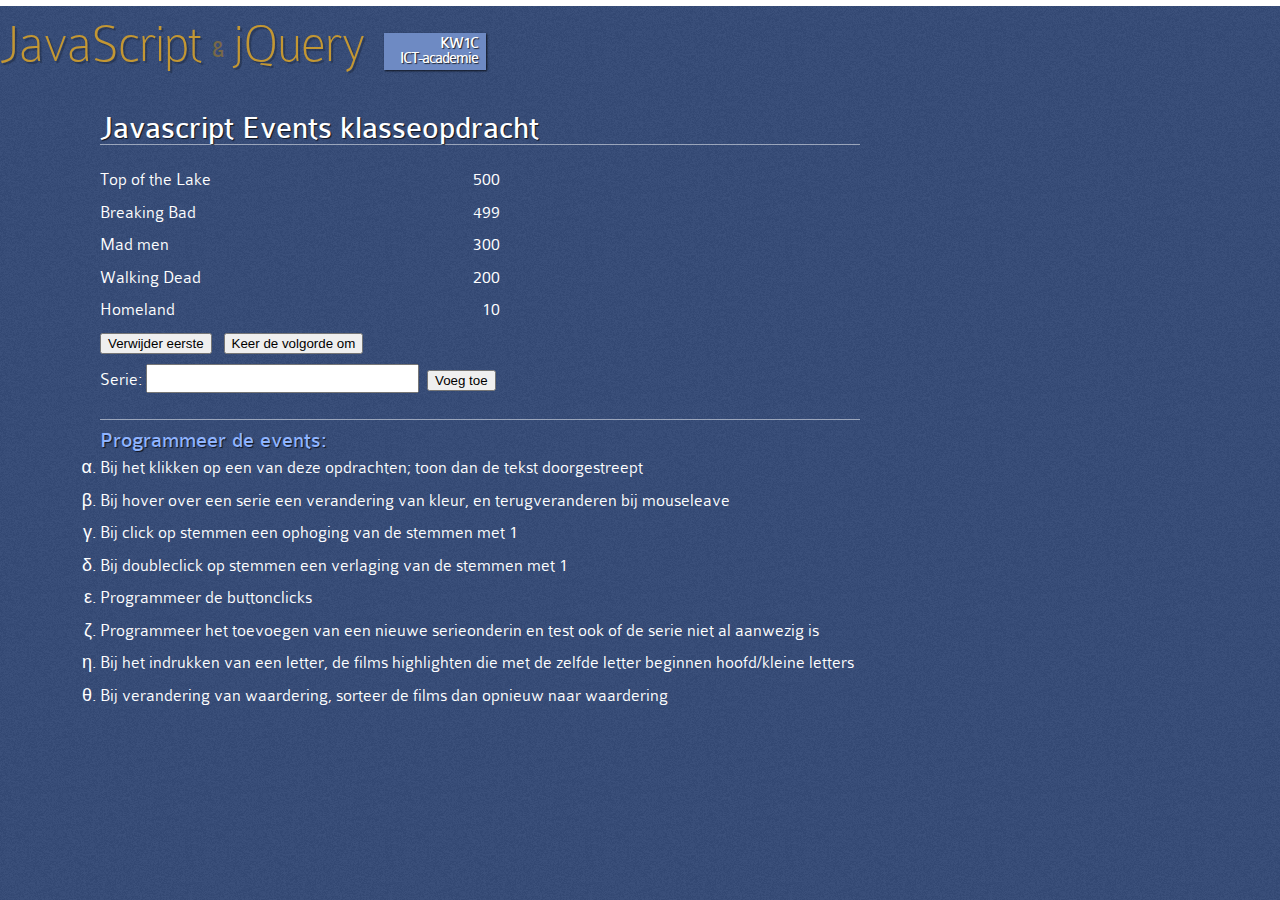
<file: eventopdracht/eventsopdracht.html>
<!DOCTYPE html>
<html>
<head>
<meta charset="UTF-8">
<title>Javascript &amp; jQuery opdrachten</title>
<link href="_css/site.css" rel="stylesheet">
<link href="style.css" rel="stylesheet">
<script src="_js/jquery-1.7.2.min.js"></script>
<script src="events.js"></script>
</head>
<body>
        <div class="wrapper">
            <div class="header">
                <p class="logo">JavaScript <i>&</i> jQuery <i class="mm">KW1C<br>ICT-academie</i></p>
            </div>
            <div class="content">
                <div class="main">
                  <h1>Javascript Events klasseopdracht</h1>
                    <div id="serie-wrapper"> 
                    <ul id="lijst"> 
                        <li>Top of the Lake<span class="waardering">500</span></li> 
                        <li>Breaking Bad<span class="waardering">499</span></li> 
                        <li>Mad men<span class="waardering">300</span></li> 
                        <li>Walking Dead<span class="waardering">200</span></li>
                        <li>Homeland<span class="waardering">10</span></li>
                    </ul> 
                    </div> 
                    <p>
                    <button type="button" id="btn1">Verwijder eerste</button>&nbsp; 
                    &nbsp;<button type="button" id="btn2">Keer de volgorde om</button>
              
                    <p>
                        <label>Serie: </label><input type="text" id="inputding" name="serie" value="" >
                    &nbsp;<button type="button" id="btn3">Voeg toe</button>&nbsp; 
                    </p>
                 </div>
                <p><h2>Programmeer de events:</h2>
                    <ol id="opdrachten">
                        <li>Bij het klikken op een van deze opdrachten; toon dan de tekst doorgestreept</li>
                        <li>Bij hover over een serie een verandering van kleur, en terugveranderen bij mouseleave</li>
                        <li>Bij click op stemmen een ophoging van de stemmen met 1</li>
                        <li>Bij doubleclick op stemmen een verlaging van de stemmen met 1</li>
                        <li>Programmeer de buttonclicks</li>
                        <li>Programmeer het toevoegen van een nieuwe serieonderin en test ook of de serie niet al aanwezig is</li>
                        <li>Bij het indrukken van een letter, de films highlighten die met de zelfde letter beginnen hoofd/kleine letters</li>
                        <li>Bij verandering van waardering, sorteer de films dan opnieuw naar waardering</li>
                    </ol>
                </p>
            </div>
        </div>
</body>
</html>
</file>
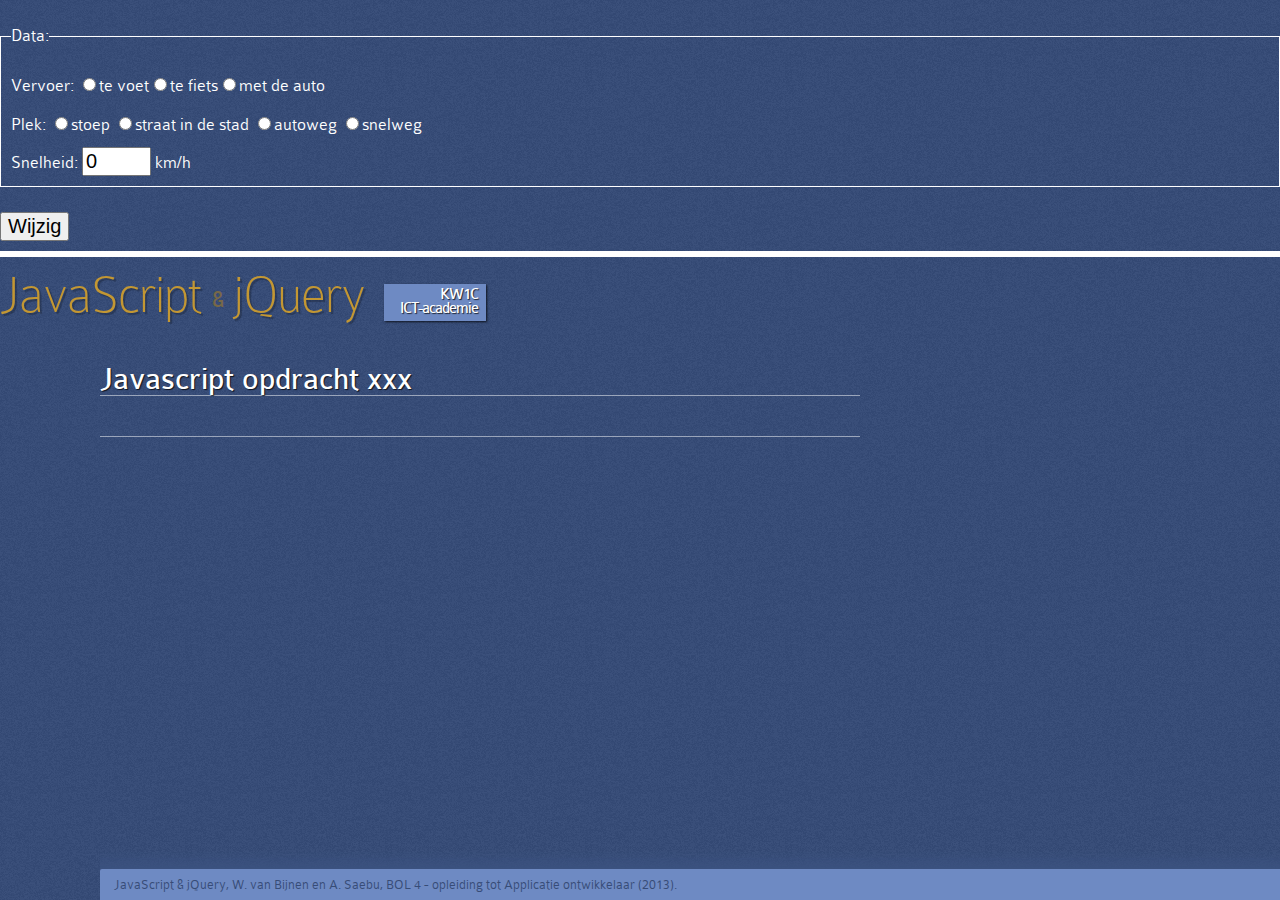
<file: hoofdstuk4/opdracht 412/opdracht412.html>
<!DOCTYPE html>
<html>
<head>
<meta charset="UTF-8">
<title>Javascript &amp; jQuery opdrachten</title>
<link href="_css/site.css" rel="stylesheet">
<script src="_js/jquery-1.7.2.min.js"></script>
<script type="text/javascript">

    var snelheid = 0, vervoer = '', weg = '', totalesnelheid = '0';

 

    function getWaardes() {
        snelheid = $('#snelheid').val();
        weg = $('input[name=weg]:checked').val();
        vervoer = $('input[name=vervoer]:checked').val();
    }

    function wijzigSnelheid() {

        getWaardes();

        //alert('plek: ' + weg);
        //alert('vervoer: ' + vervoer);
        //alert('snelheid: ' + snelheid);
        var msg = '';
        if (vervoer == 'voet') {
            if (weg != 'stoep') {
                msg += 'Ur not allwed hir';
            }
            if (snelheid > 5) {
                msg += ' Ur goin to sanic 5 me';
            }
            else {
                msg += 'het klopt nu';
            }
        }

        if (vervoer == 'fiets') {
            if (weg != 'straat') {
                msg += 'U cnt walk hir u fagit.';
            }
            if (snelheid > 25) {
                msg += ' Stahp tryin to be sanic.';
            }
            else {
                msg += 'het klopt nu';
            }
        }

        if (vervoer == 'auto') {
            if (weg != 'autoweg') {
                msg += 'Its not all ogre....';
            }
            if (snelheid > 100) {
                msg += ' Its still not all ogre....';
            }
            else {
                msg += 'het klopt nu';
            }
        }

        if (vervoer == 'auto') {
            if (weg != 'snelweg') {
                msg += 'Fawk awf';
            }
            if (snelheid > 120) {
                msg += ' Ill rek ur nan';
            }
            else {
                msg += 'het klopt nu';
            }
        }

        meldStatus(msg);
       
    }
    //Met deze functie kun je een melding in de pagina schrijven.( in de div met id=’status’ )
    function meldStatus(tekst) {
        $('#status').html(tekst);
    }
</script>
</head>

            
<body>

     <form id="order">
        <fieldset>
            <legend>Data:</legend>
                <div>
                    <label>Vervoer: </label><input name="vervoer" type="radio" value="voet">te voet<input name="vervoer"
                     type="radio" value="fiets">te fiets<input name="vervoer" type="radio" value="auto">met de auto
                </div>
                    <div>
                        <label>Plek:</label>
                        <input name="weg" type="radio" value="stoep">stoep
                        <input name="weg" type="radio" value="straat">straat in de stad
                        <input name="weg" type="radio" value="autoweg">autoweg
                        <input name="weg" type="radio" value="snelweg">snelweg
                    </div>
                        <label>Snelheid:</label>
                        <input id="snelheid" name="snelheid" size="3" type="text" value="0" maxlength="3">&nbsp;km/h
        </fieldset>
                        <input type="button" name="Verander" value="Wijzig" onclick="wijzigSnelheid()">
     </form>
                         <p id ="status">
                      </p>
<div class="wrapper">
  <div class="header">
    <p class="logo">JavaScript <i>&</i> jQuery <i class="mm">KW1C<br>ICT-academie</i></p>
  </div>
  <div class="content">
    <div class="main">
      <h1>Javascript opdracht xxx</h1>
     
    </div>
  </div>
  <div class="footer">
    <p>JavaScript &amp; jQuery, W. van Bijnen en A. Saebu, BOL 4 - opleiding tot Applicatie ontwikkelaar (2013).</p>
  </div>
</div>
</body>
</html>
</file>
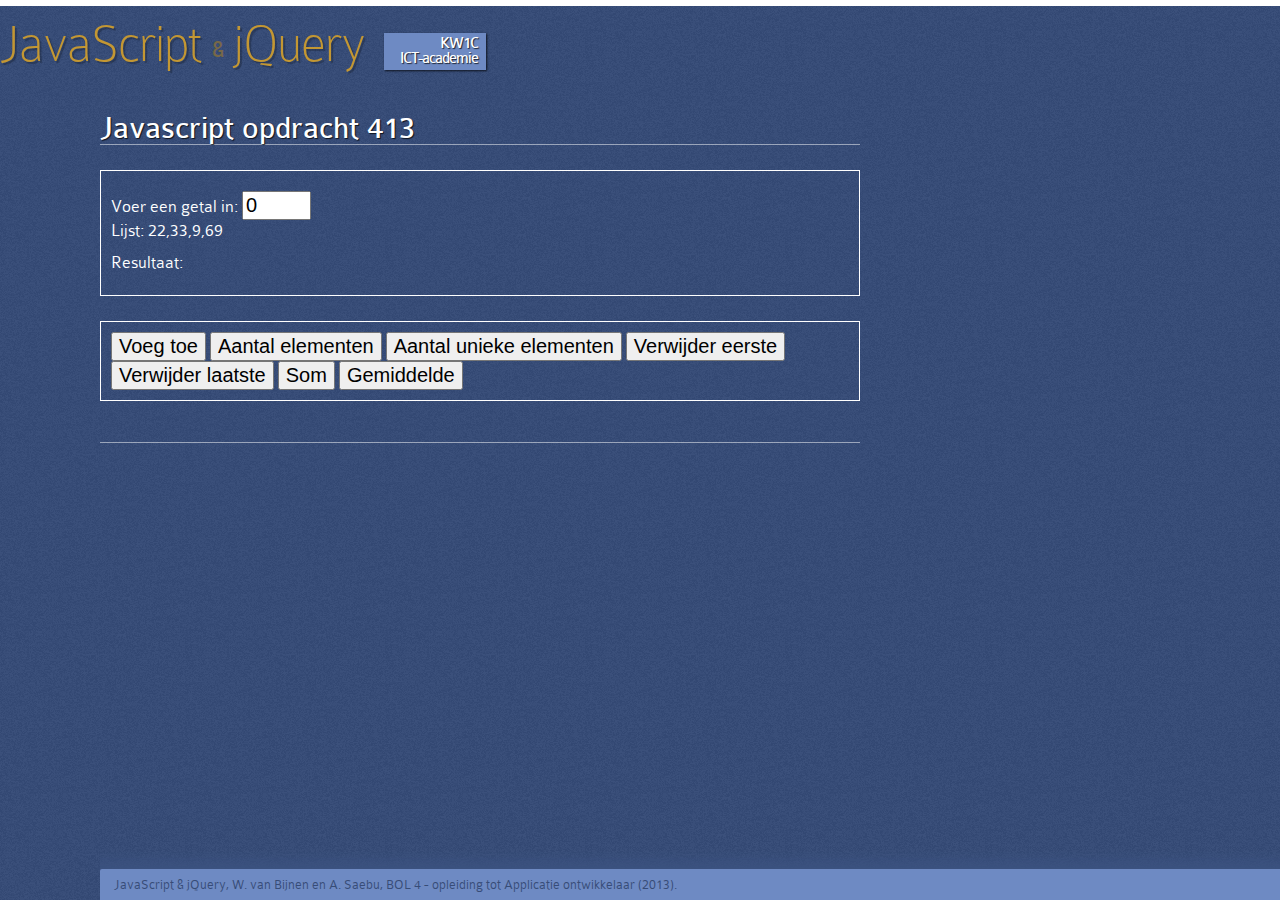
<file: hoofdstuk4/opdracht 412/opdracht413.html>
<!DOCTYPE html>
<html>
<head>
<meta charset="UTF-8">
<title>Javascript &amp; jQuery opdrachten</title>
<link href="_css/site.css" rel="stylesheet">

<script src="_js/jquery-1.7.2.min.js"></script>
<script src="opdracht413.js"></script>

</head>
<body>
<div class="wrapper">
  <div class="header">
    <p class="logo">JavaScript <i>&</i> jQuery <i class="mm">KW1C<br>ICT-academie</i></p>
  </div>
  <div class="content">
    <div class="main">
      <h1>Javascript opdracht 413</h1>
	  <form id="order">
		<fieldset>
			<legend></legend>
			<label>Voer een getal in:</label>
			<input id="getal" name="getal" size="3" type="text" value="0" maxlength="3">
			<p>Lijst:     <span id="lijst">lege lijst</span></p>
			<p>Resultaat: <span id="resultaat"></span></p>
		</fieldset>
		<fieldset>
		<input type="button" name="b1" value="Voeg toe" onclick="add()">
		<input type="button" name="b2" value="Aantal elementen" onclick="countLijst()">
		<input type="button" name="b3" value="Aantal unieke elementen" onclick="countDistinct()">
		<input type="button" name="b4" value="Verwijder eerste" onclick="deleteFirst()">
		<input type="button" name="b5" value="Verwijder laatste" onclick="deleteLast()">
		<input type="button" name="b6" value="Som" onclick="sum()">
		<input type="button" name="b7" value="Gemiddelde" onclick="average()">
		</fieldset>
	  </form>
	  <p id="status">
	  </p>
    </div>
  </div>
  <div class="footer">
    <p>JavaScript &amp; jQuery, W. van Bijnen en A. Saebu, BOL 4 - opleiding tot Applicatie ontwikkelaar (2013).</p>
  </div>
</div>
</body>
</html>
</file>
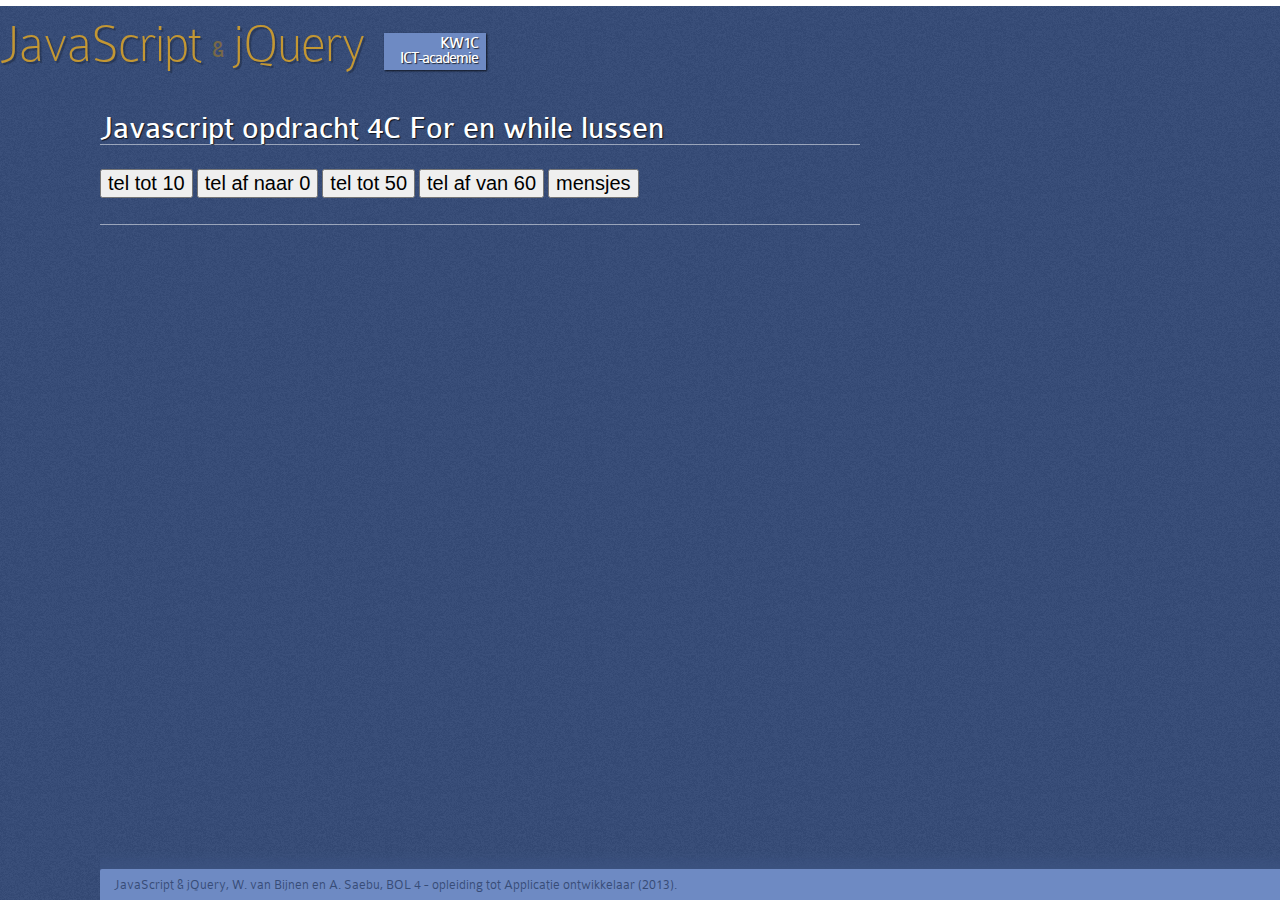
<file: hoofdstuk4/opdracht 415/opdracht4c.html>
<!DOCTYPE html>
<html>
<head>
<meta charset="UTF-8">
<title>Javascript &amp; jQuery opdrachten</title>
<link href="_css/site.css" rel="stylesheet">
<script src="_js/jquery-1.7.2.min.js"></script>

<script>

    var klas = ['Nick Arts', 'Thijs Assmann', 'Rick Bats', 'Kim Cobben', 'Richard van Dartel', 'Dennis van Empel', 'Luuk van Gennip', 'Florent Guichard', 'Mahamed Hassan', 'Stijn Hendriks', 'Dirk van Herpen', 'Dani�l Kartotaroeno', 'Tonyvan Klink', 'Stephan Klomp', 'Twan Korthout', 'Max Lenssen', 'Aron van der Linden', 'Aron de Looijer', 'Anil Manbodh', 'Sietse Manders', 'Ben Moerkens', 'Sven van Mourik', 'Teun Salters', 'Sven Slijkoord', 'Daan Soeten', 'Joey van Straalen', 'Koen van Veen', 'Maxim Westbroek'];

    function telOp() {
        document.getElementById('stopwatch').innerHTML = '';
        var t = 0;
        while (t < 10) {
            t++;
            document.getElementById('stopwatch').innerHTML += t + ' ';
        }
    }
    function telAf() {
        document.getElementById('stopwatch').innerHTML = '';
        var t = 11;
        while (t > 1) {
            t--;
            document.getElementById('stopwatch').innerHTML += t + ' ';
        }
    }

    function telOp50() {
        document.getElementById('stopwatch').innerHTML = '';
        var t = 0;
        while (t < 50) {
            t++;
            document.getElementById('stopwatch').innerHTML += t + ' ';
        }
    }

    function telAf60() {
        document.getElementById('stopwatch').innerHTML = '';
        {
            var t = 0;

            while (t <= 19) {
                t++;
                document.getElementById('stopwatch').innerHTML += (t * 3) + ' ';
            }
        }
    }

    function mensjes() {
        var lgth = 0;
        var longest;
        var shortest;

        for (var i = 0; i < klas.length; i++) {
            if (klas[i].length > lgth) {
                var lgth = klas[i].length;
                longest = klas[i];
                document.getElementById('stopwatch').innerHTML += longest + ' ';
            }
       }
            for (var i = 0; i > klas.length; i--) {
                if (klas[i].length < lgth) {
                    var lgth = klas[i].length;
                    shortest = klas[i];
                    document.getElementById('stopwatch').innerHTML += shortest + ' ';
                }
            }

      }  

        alert(longest);
    

    function reset() {

    }
</script>
</head>
<body>
<div class="wrapper">
  <div class="header">
    <p class="logo">JavaScript <i>&</i> jQuery <i class="mm">KW1C<br>ICT-academie</i></p>
  </div>
  <div class="content">
    <div class="main">
      <h1>Javascript opdracht 4C For en while lussen</h1>
	  <form id="frm-timer">
		<p>
                <input type="button" value="tel tot 10" onclick="telOp();">
                <input type="button" value="tel af naar 0" onclick="telAf();">
                <input type="button" value="tel tot 50" onclick="telOp50();">
                <input type="button" value="tel af van 60" onclick="telAf60();">
                <input type="button" value="mensjes" onclick="mensjes();">
		</p>
		<div id="stopwatch"></div>

	  </form>
         <p id =�status�>
          </p>

    </div>
  </div>
  <div class="footer">
    <p>JavaScript &amp; jQuery, W. van Bijnen en A. Saebu, BOL 4 - opleiding tot Applicatie ontwikkelaar (2013).</p>
  </div>
</div>
</body>
</html>
</file>
<file: eventopdracht/style.css>
body {
}

#lijst li {
    width:  400px;
}

#lijst li span.waardering {
    display: inline-block;
    float:  right;
}

ol li{
    
    list-style-type: lower-greek;
}

#opdrachten .gedaan {
    text-decoration:  line-through;
}

.red {
    color: #f00;
}
</file>
<file: eventopdracht/_css/site.css>
/* reset */
html, body, div, span, iframe,
h1, h2, h3, h4, h5, h6, p, blockquote, pre,
a, abbr, acronym, address, big, cite, code,
del, dfn, em, img, ins, kbd, q, s, samp,
small, strike, strong, sub, sup, tt, var,
b, u, i, center,
dl, dt, dd, ol, ul, li,
fieldset, form, label, legend,
table, caption, tbody, tfoot, thead, tr, th, td {
	margin: 0;
	padding: 0;
	border: 0;
	font-size: 100%;
	font: inherit;
	vertical-align: baseline;
}
html , body{
	line-height: 1;
	background-color: #334873;
	background-image: url(../_images/bg-page2.png);
}

ol, ul {
	list-style: none;
}
blockquote, q {
	quotes: none;
}
blockquote:before, blockquote:after,
q:before, q:after {
	content: '';
	content: none;
}
table {
	border-collapse: collapse;
	border-spacing: 0;
}
/* end reset*/

/* @font-face @/
/* Generated by Font Squirrel (http://www.fontsquirrel.com) on May 2, 2011 04:30:37 PM America/New_York */



@font-face {
    font-family: 'ColaborateThinRegular';
    src: url('ColabThi-webfont.eot');
    src: url('ColabThi-webfont.eot?#iefix') format('embedded-opentype'),
         url('ColabThi-webfont.woff') format('woff'),
         url('ColabThi-webfont.ttf') format('truetype'),
         url('ColabThi-webfont.svg#ColaborateThinRegular') format('svg');
    font-weight: normal;
    font-style: normal;

}

@font-face {
    font-family: 'ColaborateLightRegular';
    src: url('ColabLig-webfont.eot');
    src: url('ColabLig-webfont.eot?#iefix') format('embedded-opentype'),
         url('ColabLig-webfont.woff') format('woff'),
         url('ColabLig-webfont.ttf') format('truetype'),
         url('ColabLig-webfont.svg#ColaborateLightRegular') format('svg');
    font-weight: normal;
    font-style: normal;

}

@font-face {
    font-family: 'ColaborateRegular';
    src: url('ColabReg-webfont.eot');
    src: url('ColabReg-webfont.eot?#iefix') format('embedded-opentype'),
         url('ColabReg-webfont.woff') format('woff'),
         url('ColabReg-webfont.ttf') format('truetype'),
         url('ColabReg-webfont.svg#ColaborateRegular') format('svg');
    font-weight: normal;
    font-style: normal;

}

@font-face {
    font-family: 'ColaborateMediumRegular';
    src: url('ColabMed-webfont.eot');
    src: url('ColabMed-webfont.eot?#iefix') format('embedded-opentype'),
         url('ColabMed-webfont.woff') format('woff'),
         url('ColabMed-webfont.ttf') format('truetype'),
         url('ColabMed-webfont.svg#ColaborateMediumRegular') format('svg');
    font-weight: normal;
    font-style: normal;

}

@font-face {
    font-family: 'ColaborateBoldRegular';
    src: url('ColabBol-webfont.eot');
    src: url('ColabBol-webfont.eot?#iefix') format('embedded-opentype'),
         url('ColabBol-webfont.woff') format('woff'),
         url('ColabBol-webfont.ttf') format('truetype'),
         url('ColabBol-webfont.svg#ColaborateBoldRegular') format('svg');
    font-weight: normal;
    font-style: normal;

}

@font-face {
    font-family: 'Inconsolata';
    src: url('Inconsolata-webfont.eot');
    src: url('Inconsolata-webfont.eot?#iefix') format('embedded-opentype'),
         url('Inconsolata-webfont.woff') format('woff'),
         url('Inconsolata-webfont.ttf') format('truetype'),
         url('Inconsolata-webfont.svg#InconsolataMedium') format('svg');
    font-weight: normal;
    font-style: normal;

}

h1, h2, h3 {
	font-family: 'ColaborateRegular', Arial, sans-serif;	
}


strong {
	font-family: 'ColaborateMediumRegular', Arial, sans-serif;	
}

em {
	font-family: 'ColaborateThinRegular', Arial, sans-serif;	
}

.content {
	max-width: 760px;
	margin: 20px 0 0 100px;
}

.footer {
	position: fixed;
	bottom: 0;
	left: 100px;
	width: 100%;
	padding-top: 18px;
	background: url(../_images/bg-footer.png) repeat-x left top;
}

.logo {
	letter-spacing: -1px;
	color: rgb(195,151,51);
	text-shadow: 2px 2px 1px rgba(0,0,0,.25);
	font: normal 54px 'ColaborateThinRegular', Arial, sans-serif;
}

.logo i {
	font-size: 24px;
	font-family: 'ColaborateRegular', Arial, sans-serif;
	color: rgb(119,104,71);
	position: relative;
	top:-0.18em;
	display: inline-block;
	text-shadow: none;
}

.logo i.mm {
	font-size: 16px;
	color: white;
	text-shadow: 1px 1px 1px rgba(0,0,0,.75);
	top: 0.1em;
	left: 0.5em;
	line-height: 90%;
	text-align: right;
	background-color: rgb(110,138,195);
	padding: .25em .5em .25em 1em;
	-webkit-box-shadow: 1px 1px 2px rgba(0,0,0,.75);
	-moz-box-shadow: 1px 1px 2px rgba(0,0,0,.75);
	box-shadow: 1px 1px 2px rgba(0,0,0,.75);
}


.clear:after { 
content: "."; display: block; height: 0; clear: both; visibility: hidden; 
}

.clear {
	min-height: 1px;
}

* html .clear {
 height: 1px;
}

.header {
	position: relative;
	border-top: solid 6px white;
	padding: 10px 0 10px 0;
	margin-bottom: 20px;
}


.main {
	xxposition: relative;
	padding-bottom: 1em;
	border-bottom: solid 1px rgba(255,255,255,.5);
	xxoverflow:hidden;
	xxmin-height: 300px;
}

.main h1 {
	font-size: 32px;
	color: white;
	text-shadow: 1px 1px 1px rgba(0,0,0,.75);
	border-bottom: solid 1px rgba(255,255,255,.5);
	margin-bottom: 0.75em;
}


p , li, legend , form{
	font-size: 18px;
	color: white;
	font-family: 'ColaborateLightRegular', Arial, sans-serif;
	line-height: 125%;
	margin-bottom: 10px;
}

fieldset {
	padding: 10px;
	border: 1px solid white;
	margin: 25px 0;	
}

.nav {
	margin: 10px 0 0 100px;	
}

.nav li {
	display: inline-block;	
}

.nav a, .example {
	display: inline-block;
	font-family: 'ColaborateLightRegular', Arial, sans-serif;
	font-size: 12px;
	color: rgb(255,255,255);
	text-decoration: none;
	-moz-border-radius: 0.25em;
	border-radius: 0.25em;
	padding: .25em .5em;
	background-color: rgba(107,124,159, .75);
	-webkit-transition: all .25s ease-in;
	-moz-transition: all .25s ease-in;
	-o-transition: all .25s ease-in;
	transition: all .25s ease-in;
	cursor: pointer;
}

.nav a:hover, .example:hover{
	background-color: rgba(255,255,255,.85);
	color: rgb(0,0,0);
}

.footer p {
	font-size: 14px;
	font-family: 'ColaborateLightRegular', Arial, sans-serif;
	padding: .5em .25em .5em 1em;
	color:rgb(55,76,119);
	background: rgb(110,138,195);
	-moz-border-radius: 2px 0 0 0;
	border-radius: 2px 0 0 0;
	margin: 0;
}

#resources {
	background-color: rgba(255,255,255,0.95);
	padding: 0em 1em 1em .75em;
	position: absolute;
	top: 10em;
	left: -51em;
	width: 50em;
	-moz-border-radius: 0 0 .5em 0;
	border-radius: 0 0 .5em 0;
	display: none;
}

#resources .open {
	position: absolute;
	width: 20px;
	height: 20px;
	right: -20px;
	top: -20px;
	background-color: rgba(255,255,255,0.8);
	-moz-border-radius: 0.5em;
	border-radius: .5em 0;
	text-align: center;
	font-family: 'ColaborateBoldRegular', Arial, sans-serif;
	cursor: pointer;
	color: rgb(119,104,71);
	line-height: 100%;
}

#resources h2 {
	font-family: 'ColaborateBoldRegular', Arial, sans-serif;
	font-size:18px;
	text-transform:uppercase;
	/*color: rgb(59,82,128);*/
	color: rgb(119,104,71);
	margin-top: 1em;
	text-shadow: none;
}

#resources h3 {
	font-family: 'ColaborateMediumRegular', Arial, sans-serif;
	font-size: 14px;
	color: rgba(0,0,0,.8);
	margin-top: 8px;
}

.resourceList > li {
	display: inline-block;
	padding: .5em 1em;
	-moz-border-radius: 0.25em;
	border-radius: 0.25em;
	background-color: rgba(119,104,74, .5);
	font-family: 'ColaborateRegular', Arial, sans-serif;
	font-size: 12px;
	color: rgb(255,255,255);
	margin-bottom: 5px;
}

#resources ul {
	margin: 5px 0 0 0;
}
a {
	color: rgba(255,255,255,.75);
}
h2 {
	color: rgb(143,180,255);
	margin-bottom: 5px;
	font-size: 22px;
	text-shadow: 1px 1px 1px rgba(0,0,0,.75);
}
h3 {
	font-size: 18px;
	color: rgb(227,198,133);;
}

.example, code {
	font-family: 'Inconsolata', Courier, monospaced;
	font-size: 16px;
	color: rgb(255,255,255);
}

.results {
	-moz-border-radius: 10px;
	border-radius: 10px;
	background-color: rgba(255,255,255,.4);
	padding: 1em;
	margin-bottom: 1em;
	overflow: hidden;
}

.results strong {
	font-family: 'ColaborateRegular', Arial, sans-serif;
	color: rgb(227,198,133);
}
.results .found {
	color: rgb(255,0,0);
}

.unit {
	display: inline-block;
	width: 45%;
}
.results h2 {
	color: rgba(255,255,255,1);
}
.results div {
	padding-bottom: 10px;
}
.results div code {
	float: right;
	width: 60%;
}

input {
	font-size: 20px;
}
.found {
	color: rgba(255,0,0,1);
}
form .wide {
	font-size: 18px;
	width: 100%;
}
.resultSection {
	float: right;
	width: 45%;
	margin-left: 20px;
}
#regexTester {
	margin-right: 55%;
}
.sideBySide li {
	float: left;
	overflow: hidden;
	width: 220px;
}
.clickable {
	cursor:pointer;
	margin-bottom: 5px;
}

.clickable:hover {
background-color:#FFC;
}

.highlighted {
	position: absolute;
	background-color: transparent;
	opacity: 0.5;
	filter: alpha(opacity=50);
	border:1px solid white;
	z-index: 100;
}
.badge {
	position: absolute;
	margin-top: -10px;
	z-index:50;
	font-family: 'Inconsolata', Courier, monospaced;
	font-size:14px;
	font-weight:bold;
	padding: 5px;
	color: black !important;
	background-color: #3FF;
	border: 1px black solid;
	opacity: 0.6;
	filter: alpha(opacity=60);
}

.col1 {
	float: left;
	width: 75%;	
}
.col2 {
	float: right;
	width: 20%;	
}

.col2 ul {
	margin-left: 20px;
	list-style: square;
}
.col2 li {
	font-size: 90%;	
}


#selectorList {
	overflow: hidden;	
}
#selector {
	width: 275px;
}
#bib {
	padding: 15px;
	border: 1px dotted #FFF;
	font-size: 80%;
	margin-bottom: 25px;
}

#gallery img {
	display: inline-block;
	margin: 0 0 10px 0;
	border: 1px solid rgb(0,0,0);
}

form#order div, form#signup div{
	padding-bottom: 10px;	
}

form#order .label, form#signup .label {
	display: block;
	clear: left;
	float: left;
	width: 175px;
	text-align: right;
	padding: 7px 15px 0 0;
	text-transform: uppercase;	
	font-weight: bold;
}

form#signup .label {
	width: 200px;	
}

.labelBlock {
	text-transform: uppercase;
	font-weight: bold;	
	display: block;
	padding-bottom: 0 !important;
	clear: both;
	margin-top: 10px;
}

form#order select, form#signup select {
	display: inline-block;
	margin-top: 8px;	
}

form#order input[type="radio"], form#signup input[type="radio"], form#signup input[type="checkbox"] {
   display: inline-block;
   margin-top: 10px;	
}

form .indent, #submit {
	margin-left: 215px;	
}
#console label {
	float: left;
	width: 100px;
}
.clearLeft {
	clear: left;
}
.imgRight {
	float: right;
	margin-bottom: 5px;
	margin-left: 5px;
}
.imgLeft {
	float: left;
	margin-bottom: 5px;
	margin-right: 5px;
}
</file>
<file: hoofdstuk4/opdracht 412/_css/site.css>
/* reset */
html, body, div, span, iframe,
h1, h2, h3, h4, h5, h6, p, blockquote, pre,
a, abbr, acronym, address, big, cite, code,
del, dfn, em, img, ins, kbd, q, s, samp,
small, strike, strong, sub, sup, tt, var,
b, u, i, center,
dl, dt, dd, ol, ul, li,
fieldset, form, label, legend,
table, caption, tbody, tfoot, thead, tr, th, td {
	margin: 0;
	padding: 0;
	border: 0;
	font-size: 100%;
	font: inherit;
	vertical-align: baseline;
}
html , body{
	line-height: 1;
	background-color: #334873;
	background-image: url(../_images/bg-page2.png);
}

ol, ul {
	list-style: none;
}
blockquote, q {
	quotes: none;
}
blockquote:before, blockquote:after,
q:before, q:after {
	content: '';
	content: none;
}
table {
	border-collapse: collapse;
	border-spacing: 0;
}
/* end reset*/

/* @font-face @/
/* Generated by Font Squirrel (http://www.fontsquirrel.com) on May 2, 2011 04:30:37 PM America/New_York */



@font-face {
    font-family: 'ColaborateThinRegular';
    src: url('ColabThi-webfont.eot');
    src: url('ColabThi-webfont.eot?#iefix') format('embedded-opentype'),
         url('ColabThi-webfont.woff') format('woff'),
         url('ColabThi-webfont.ttf') format('truetype'),
         url('ColabThi-webfont.svg#ColaborateThinRegular') format('svg');
    font-weight: normal;
    font-style: normal;

}

@font-face {
    font-family: 'ColaborateLightRegular';
    src: url('ColabLig-webfont.eot');
    src: url('ColabLig-webfont.eot?#iefix') format('embedded-opentype'),
         url('ColabLig-webfont.woff') format('woff'),
         url('ColabLig-webfont.ttf') format('truetype'),
         url('ColabLig-webfont.svg#ColaborateLightRegular') format('svg');
    font-weight: normal;
    font-style: normal;

}

@font-face {
    font-family: 'ColaborateRegular';
    src: url('ColabReg-webfont.eot');
    src: url('ColabReg-webfont.eot?#iefix') format('embedded-opentype'),
         url('ColabReg-webfont.woff') format('woff'),
         url('ColabReg-webfont.ttf') format('truetype'),
         url('ColabReg-webfont.svg#ColaborateRegular') format('svg');
    font-weight: normal;
    font-style: normal;

}

@font-face {
    font-family: 'ColaborateMediumRegular';
    src: url('ColabMed-webfont.eot');
    src: url('ColabMed-webfont.eot?#iefix') format('embedded-opentype'),
         url('ColabMed-webfont.woff') format('woff'),
         url('ColabMed-webfont.ttf') format('truetype'),
         url('ColabMed-webfont.svg#ColaborateMediumRegular') format('svg');
    font-weight: normal;
    font-style: normal;

}

@font-face {
    font-family: 'ColaborateBoldRegular';
    src: url('ColabBol-webfont.eot');
    src: url('ColabBol-webfont.eot?#iefix') format('embedded-opentype'),
         url('ColabBol-webfont.woff') format('woff'),
         url('ColabBol-webfont.ttf') format('truetype'),
         url('ColabBol-webfont.svg#ColaborateBoldRegular') format('svg');
    font-weight: normal;
    font-style: normal;

}

@font-face {
    font-family: 'Inconsolata';
    src: url('Inconsolata-webfont.eot');
    src: url('Inconsolata-webfont.eot?#iefix') format('embedded-opentype'),
         url('Inconsolata-webfont.woff') format('woff'),
         url('Inconsolata-webfont.ttf') format('truetype'),
         url('Inconsolata-webfont.svg#InconsolataMedium') format('svg');
    font-weight: normal;
    font-style: normal;

}

h1, h2, h3 {
	font-family: 'ColaborateRegular', Arial, sans-serif;	
}


strong {
	font-family: 'ColaborateMediumRegular', Arial, sans-serif;	
}

em {
	font-family: 'ColaborateThinRegular', Arial, sans-serif;	
}

.content {
	max-width: 760px;
	margin: 20px 0 0 100px;
}

.footer {
	position: fixed;
	bottom: 0;
	left: 100px;
	width: 100%;
	padding-top: 18px;
	background: url(../_images/bg-footer.png) repeat-x left top;
}

.logo {
	letter-spacing: -1px;
	color: rgb(195,151,51);
	text-shadow: 2px 2px 1px rgba(0,0,0,.25);
	font: normal 54px 'ColaborateThinRegular', Arial, sans-serif;
}

.logo i {
	font-size: 24px;
	font-family: 'ColaborateRegular', Arial, sans-serif;
	color: rgb(119,104,71);
	position: relative;
	top:-0.18em;
	display: inline-block;
	text-shadow: none;
}

.logo i.mm {
	font-size: 16px;
	color: white;
	text-shadow: 1px 1px 1px rgba(0,0,0,.75);
	top: 0.1em;
	left: 0.5em;
	line-height: 90%;
	text-align: right;
	background-color: rgb(110,138,195);
	padding: .25em .5em .25em 1em;
	-webkit-box-shadow: 1px 1px 2px rgba(0,0,0,.75);
	-moz-box-shadow: 1px 1px 2px rgba(0,0,0,.75);
	box-shadow: 1px 1px 2px rgba(0,0,0,.75);
}


.clear:after { 
content: "."; display: block; height: 0; clear: both; visibility: hidden; 
}

.clear {
	min-height: 1px;
}

* html .clear {
 height: 1px;
}

.header {
	position: relative;
	border-top: solid 6px white;
	padding: 10px 0 10px 0;
	margin-bottom: 20px;
}


.main {
	xxposition: relative;
	padding-bottom: 1em;
	border-bottom: solid 1px rgba(255,255,255,.5);
	xxoverflow:hidden;
	xxmin-height: 300px;
}

.main h1 {
	font-size: 32px;
	color: white;
	text-shadow: 1px 1px 1px rgba(0,0,0,.75);
	border-bottom: solid 1px rgba(255,255,255,.5);
	margin-bottom: 0.75em;
}


p , li, legend , form{
	font-size: 18px;
	color: white;
	font-family: 'ColaborateLightRegular', Arial, sans-serif;
	line-height: 125%;
	margin-bottom: 10px;
}

fieldset {
	padding: 10px;
	border: 1px solid white;
	margin: 25px 0;	
}

.nav {
	margin: 10px 0 0 100px;	
}

.nav li {
	display: inline-block;	
}

.nav a, .example {
	display: inline-block;
	font-family: 'ColaborateLightRegular', Arial, sans-serif;
	font-size: 12px;
	color: rgb(255,255,255);
	text-decoration: none;
	-moz-border-radius: 0.25em;
	border-radius: 0.25em;
	padding: .25em .5em;
	background-color: rgba(107,124,159, .75);
	-webkit-transition: all .25s ease-in;
	-moz-transition: all .25s ease-in;
	-o-transition: all .25s ease-in;
	transition: all .25s ease-in;
	cursor: pointer;
}

.nav a:hover, .example:hover{
	background-color: rgba(255,255,255,.85);
	color: rgb(0,0,0);
}

.footer p {
	font-size: 14px;
	font-family: 'ColaborateLightRegular', Arial, sans-serif;
	padding: .5em .25em .5em 1em;
	color:rgb(55,76,119);
	background: rgb(110,138,195);
	-moz-border-radius: 2px 0 0 0;
	border-radius: 2px 0 0 0;
	margin: 0;
}

#resources {
	background-color: rgba(255,255,255,0.95);
	padding: 0em 1em 1em .75em;
	position: absolute;
	top: 10em;
	left: -51em;
	width: 50em;
	-moz-border-radius: 0 0 .5em 0;
	border-radius: 0 0 .5em 0;
	display: none;
}

#resources .open {
	position: absolute;
	width: 20px;
	height: 20px;
	right: -20px;
	top: -20px;
	background-color: rgba(255,255,255,0.8);
	-moz-border-radius: 0.5em;
	border-radius: .5em 0;
	text-align: center;
	font-family: 'ColaborateBoldRegular', Arial, sans-serif;
	cursor: pointer;
	color: rgb(119,104,71);
	line-height: 100%;
}

#resources h2 {
	font-family: 'ColaborateBoldRegular', Arial, sans-serif;
	font-size:18px;
	text-transform:uppercase;
	/*color: rgb(59,82,128);*/
	color: rgb(119,104,71);
	margin-top: 1em;
	text-shadow: none;
}

#resources h3 {
	font-family: 'ColaborateMediumRegular', Arial, sans-serif;
	font-size: 14px;
	color: rgba(0,0,0,.8);
	margin-top: 8px;
}

.resourceList > li {
	display: inline-block;
	padding: .5em 1em;
	-moz-border-radius: 0.25em;
	border-radius: 0.25em;
	background-color: rgba(119,104,74, .5);
	font-family: 'ColaborateRegular', Arial, sans-serif;
	font-size: 12px;
	color: rgb(255,255,255);
	margin-bottom: 5px;
}

#resources ul {
	margin: 5px 0 0 0;
}
a {
	color: rgba(255,255,255,.75);
}
h2 {
	color: rgb(143,180,255);
	margin-bottom: 5px;
	font-size: 22px;
	text-shadow: 1px 1px 1px rgba(0,0,0,.75);
}
h3 {
	font-size: 18px;
	color: rgb(227,198,133);;
}

.example, code {
	font-family: 'Inconsolata', Courier, monospaced;
	font-size: 16px;
	color: rgb(255,255,255);
}

.results {
	-moz-border-radius: 10px;
	border-radius: 10px;
	background-color: rgba(255,255,255,.4);
	padding: 1em;
	margin-bottom: 1em;
	overflow: hidden;
}

.results strong {
	font-family: 'ColaborateRegular', Arial, sans-serif;
	color: rgb(227,198,133);
}
.results .found {
	color: rgb(255,0,0);
}

.unit {
	display: inline-block;
	width: 45%;
}
.results h2 {
	color: rgba(255,255,255,1);
}
.results div {
	padding-bottom: 10px;
}
.results div code {
	float: right;
	width: 60%;
}

input {
	font-size: 20px;
}
.found {
	color: rgba(255,0,0,1);
}
form .wide {
	font-size: 18px;
	width: 100%;
}
.resultSection {
	float: right;
	width: 45%;
	margin-left: 20px;
}
#regexTester {
	margin-right: 55%;
}
.sideBySide li {
	float: left;
	overflow: hidden;
	width: 220px;
}
.clickable {
	cursor:pointer;
	margin-bottom: 5px;
}

.clickable:hover {
background-color:#FFC;
}

.highlighted {
	position: absolute;
	background-color: transparent;
	opacity: 0.5;
	filter: alpha(opacity=50);
	border:1px solid white;
	z-index: 100;
}
.badge {
	position: absolute;
	margin-top: -10px;
	z-index:50;
	font-family: 'Inconsolata', Courier, monospaced;
	font-size:14px;
	font-weight:bold;
	padding: 5px;
	color: black !important;
	background-color: #3FF;
	border: 1px black solid;
	opacity: 0.6;
	filter: alpha(opacity=60);
}

.col1 {
	float: left;
	width: 75%;	
}
.col2 {
	float: right;
	width: 20%;	
}

.col2 ul {
	margin-left: 20px;
	list-style: square;
}
.col2 li {
	font-size: 90%;	
}


#selectorList {
	overflow: hidden;	
}
#selector {
	width: 275px;
}
#bib {
	padding: 15px;
	border: 1px dotted #FFF;
	font-size: 80%;
	margin-bottom: 25px;
}

#gallery img {
	display: inline-block;
	margin: 0 0 10px 0;
	border: 1px solid rgb(0,0,0);
}

form#order div, form#signup div{
	padding-bottom: 10px;	
}

form#order .label, form#signup .label {
	display: block;
	clear: left;
	float: left;
	width: 175px;
	text-align: right;
	padding: 7px 15px 0 0;
	text-transform: uppercase;	
	font-weight: bold;
}

form#signup .label {
	width: 200px;	
}

.labelBlock {
	text-transform: uppercase;
	font-weight: bold;	
	display: block;
	padding-bottom: 0 !important;
	clear: both;
	margin-top: 10px;
}

form#order select, form#signup select {
	display: inline-block;
	margin-top: 8px;	
}

form#order input[type="radio"], form#signup input[type="radio"], form#signup input[type="checkbox"] {
   display: inline-block;
   margin-top: 10px;	
}

form .indent, #submit {
	margin-left: 215px;	
}
#console label {
	float: left;
	width: 100px;
}
.clearLeft {
	clear: left;
}
.imgRight {
	float: right;
	margin-bottom: 5px;
	margin-left: 5px;
}
.imgLeft {
	float: left;
	margin-bottom: 5px;
	margin-right: 5px;
}
</file>
<file: hoofdstuk4/opdracht 415/_css/site.css>
/* reset */
html, body, div, span, iframe,
h1, h2, h3, h4, h5, h6, p, blockquote, pre,
a, abbr, acronym, address, big, cite, code,
del, dfn, em, img, ins, kbd, q, s, samp,
small, strike, strong, sub, sup, tt, var,
b, u, i, center,
dl, dt, dd, ol, ul, li,
fieldset, form, label, legend,
table, caption, tbody, tfoot, thead, tr, th, td {
	margin: 0;
	padding: 0;
	border: 0;
	font-size: 100%;
	font: inherit;
	vertical-align: baseline;
}
html , body{
	line-height: 1;
	background-color: #334873;
	background-image: url(../_images/bg-page2.png);
}

ol, ul {
	list-style: none;
}
blockquote, q {
	quotes: none;
}
blockquote:before, blockquote:after,
q:before, q:after {
	content: '';
	content: none;
}
table {
	border-collapse: collapse;
	border-spacing: 0;
}
/* end reset*/

/* @font-face @/
/* Generated by Font Squirrel (http://www.fontsquirrel.com) on May 2, 2011 04:30:37 PM America/New_York */



@font-face {
    font-family: 'ColaborateThinRegular';
    src: url('ColabThi-webfont.eot');
    src: url('ColabThi-webfont.eot?#iefix') format('embedded-opentype'),
         url('ColabThi-webfont.woff') format('woff'),
         url('ColabThi-webfont.ttf') format('truetype'),
         url('ColabThi-webfont.svg#ColaborateThinRegular') format('svg');
    font-weight: normal;
    font-style: normal;

}

@font-face {
    font-family: 'ColaborateLightRegular';
    src: url('ColabLig-webfont.eot');
    src: url('ColabLig-webfont.eot?#iefix') format('embedded-opentype'),
         url('ColabLig-webfont.woff') format('woff'),
         url('ColabLig-webfont.ttf') format('truetype'),
         url('ColabLig-webfont.svg#ColaborateLightRegular') format('svg');
    font-weight: normal;
    font-style: normal;

}

@font-face {
    font-family: 'ColaborateRegular';
    src: url('ColabReg-webfont.eot');
    src: url('ColabReg-webfont.eot?#iefix') format('embedded-opentype'),
         url('ColabReg-webfont.woff') format('woff'),
         url('ColabReg-webfont.ttf') format('truetype'),
         url('ColabReg-webfont.svg#ColaborateRegular') format('svg');
    font-weight: normal;
    font-style: normal;

}

@font-face {
    font-family: 'ColaborateMediumRegular';
    src: url('ColabMed-webfont.eot');
    src: url('ColabMed-webfont.eot?#iefix') format('embedded-opentype'),
         url('ColabMed-webfont.woff') format('woff'),
         url('ColabMed-webfont.ttf') format('truetype'),
         url('ColabMed-webfont.svg#ColaborateMediumRegular') format('svg');
    font-weight: normal;
    font-style: normal;

}

@font-face {
    font-family: 'ColaborateBoldRegular';
    src: url('ColabBol-webfont.eot');
    src: url('ColabBol-webfont.eot?#iefix') format('embedded-opentype'),
         url('ColabBol-webfont.woff') format('woff'),
         url('ColabBol-webfont.ttf') format('truetype'),
         url('ColabBol-webfont.svg#ColaborateBoldRegular') format('svg');
    font-weight: normal;
    font-style: normal;

}

@font-face {
    font-family: 'Inconsolata';
    src: url('Inconsolata-webfont.eot');
    src: url('Inconsolata-webfont.eot?#iefix') format('embedded-opentype'),
         url('Inconsolata-webfont.woff') format('woff'),
         url('Inconsolata-webfont.ttf') format('truetype'),
         url('Inconsolata-webfont.svg#InconsolataMedium') format('svg');
    font-weight: normal;
    font-style: normal;

}

h1, h2, h3 {
	font-family: 'ColaborateRegular', Arial, sans-serif;	
}


strong {
	font-family: 'ColaborateMediumRegular', Arial, sans-serif;	
}

em {
	font-family: 'ColaborateThinRegular', Arial, sans-serif;	
}

.content {
	max-width: 760px;
	margin: 20px 0 0 100px;
}

.footer {
	position: fixed;
	bottom: 0;
	left: 100px;
	width: 100%;
	padding-top: 18px;
	background: url(../_images/bg-footer.png) repeat-x left top;
}

.logo {
	letter-spacing: -1px;
	color: rgb(195,151,51);
	text-shadow: 2px 2px 1px rgba(0,0,0,.25);
	font: normal 54px 'ColaborateThinRegular', Arial, sans-serif;
}

.logo i {
	font-size: 24px;
	font-family: 'ColaborateRegular', Arial, sans-serif;
	color: rgb(119,104,71);
	position: relative;
	top:-0.18em;
	display: inline-block;
	text-shadow: none;
}

.logo i.mm {
	font-size: 16px;
	color: white;
	text-shadow: 1px 1px 1px rgba(0,0,0,.75);
	top: 0.1em;
	left: 0.5em;
	line-height: 90%;
	text-align: right;
	background-color: rgb(110,138,195);
	padding: .25em .5em .25em 1em;
	-webkit-box-shadow: 1px 1px 2px rgba(0,0,0,.75);
	-moz-box-shadow: 1px 1px 2px rgba(0,0,0,.75);
	box-shadow: 1px 1px 2px rgba(0,0,0,.75);
}


.clear:after { 
content: "."; display: block; height: 0; clear: both; visibility: hidden; 
}

.clear {
	min-height: 1px;
}

* html .clear {
 height: 1px;
}

.header {
	position: relative;
	border-top: solid 6px white;
	padding: 10px 0 10px 0;
	margin-bottom: 20px;
}


.main {
	xxposition: relative;
	padding-bottom: 1em;
	border-bottom: solid 1px rgba(255,255,255,.5);
	xxoverflow:hidden;
	xxmin-height: 300px;
}

.main h1 {
	font-size: 32px;
	color: white;
	text-shadow: 1px 1px 1px rgba(0,0,0,.75);
	border-bottom: solid 1px rgba(255,255,255,.5);
	margin-bottom: 0.75em;
}


p , li, legend , form{
	font-size: 18px;
	color: white;
	font-family: 'ColaborateLightRegular', Arial, sans-serif;
	line-height: 125%;
	margin-bottom: 10px;
}

fieldset {
	padding: 10px;
	border: 1px solid white;
	margin: 25px 0;	
}

.nav {
	margin: 10px 0 0 100px;	
}

.nav li {
	display: inline-block;	
}

.nav a, .example {
	display: inline-block;
	font-family: 'ColaborateLightRegular', Arial, sans-serif;
	font-size: 12px;
	color: rgb(255,255,255);
	text-decoration: none;
	-moz-border-radius: 0.25em;
	border-radius: 0.25em;
	padding: .25em .5em;
	background-color: rgba(107,124,159, .75);
	-webkit-transition: all .25s ease-in;
	-moz-transition: all .25s ease-in;
	-o-transition: all .25s ease-in;
	transition: all .25s ease-in;
	cursor: pointer;
}

.nav a:hover, .example:hover{
	background-color: rgba(255,255,255,.85);
	color: rgb(0,0,0);
}

.footer p {
	font-size: 14px;
	font-family: 'ColaborateLightRegular', Arial, sans-serif;
	padding: .5em .25em .5em 1em;
	color:rgb(55,76,119);
	background: rgb(110,138,195);
	-moz-border-radius: 2px 0 0 0;
	border-radius: 2px 0 0 0;
	margin: 0;
}

#resources {
	background-color: rgba(255,255,255,0.95);
	padding: 0em 1em 1em .75em;
	position: absolute;
	top: 10em;
	left: -51em;
	width: 50em;
	-moz-border-radius: 0 0 .5em 0;
	border-radius: 0 0 .5em 0;
	display: none;
}

#resources .open {
	position: absolute;
	width: 20px;
	height: 20px;
	right: -20px;
	top: -20px;
	background-color: rgba(255,255,255,0.8);
	-moz-border-radius: 0.5em;
	border-radius: .5em 0;
	text-align: center;
	font-family: 'ColaborateBoldRegular', Arial, sans-serif;
	cursor: pointer;
	color: rgb(119,104,71);
	line-height: 100%;
}

#resources h2 {
	font-family: 'ColaborateBoldRegular', Arial, sans-serif;
	font-size:18px;
	text-transform:uppercase;
	/*color: rgb(59,82,128);*/
	color: rgb(119,104,71);
	margin-top: 1em;
	text-shadow: none;
}

#resources h3 {
	font-family: 'ColaborateMediumRegular', Arial, sans-serif;
	font-size: 14px;
	color: rgba(0,0,0,.8);
	margin-top: 8px;
}

.resourceList > li {
	display: inline-block;
	padding: .5em 1em;
	-moz-border-radius: 0.25em;
	border-radius: 0.25em;
	background-color: rgba(119,104,74, .5);
	font-family: 'ColaborateRegular', Arial, sans-serif;
	font-size: 12px;
	color: rgb(255,255,255);
	margin-bottom: 5px;
}

#resources ul {
	margin: 5px 0 0 0;
}
a {
	color: rgba(255,255,255,.75);
}
h2 {
	color: rgb(143,180,255);
	margin-bottom: 5px;
	font-size: 22px;
	text-shadow: 1px 1px 1px rgba(0,0,0,.75);
}
h3 {
	font-size: 18px;
	color: rgb(227,198,133);;
}

.example, code {
	font-family: 'Inconsolata', Courier, monospaced;
	font-size: 16px;
	color: rgb(255,255,255);
}

.results {
	-moz-border-radius: 10px;
	border-radius: 10px;
	background-color: rgba(255,255,255,.4);
	padding: 1em;
	margin-bottom: 1em;
	overflow: hidden;
}

.results strong {
	font-family: 'ColaborateRegular', Arial, sans-serif;
	color: rgb(227,198,133);
}
.results .found {
	color: rgb(255,0,0);
}

.unit {
	display: inline-block;
	width: 45%;
}
.results h2 {
	color: rgba(255,255,255,1);
}
.results div {
	padding-bottom: 10px;
}
.results div code {
	float: right;
	width: 60%;
}

input {
	font-size: 20px;
}
.found {
	color: rgba(255,0,0,1);
}
form .wide {
	font-size: 18px;
	width: 100%;
}
.resultSection {
	float: right;
	width: 45%;
	margin-left: 20px;
}
#regexTester {
	margin-right: 55%;
}
.sideBySide li {
	float: left;
	overflow: hidden;
	width: 220px;
}
.clickable {
	cursor:pointer;
	margin-bottom: 5px;
}

.clickable:hover {
background-color:#FFC;
}

.highlighted {
	position: absolute;
	background-color: transparent;
	opacity: 0.5;
	filter: alpha(opacity=50);
	border:1px solid white;
	z-index: 100;
}
.badge {
	position: absolute;
	margin-top: -10px;
	z-index:50;
	font-family: 'Inconsolata', Courier, monospaced;
	font-size:14px;
	font-weight:bold;
	padding: 5px;
	color: black !important;
	background-color: #3FF;
	border: 1px black solid;
	opacity: 0.6;
	filter: alpha(opacity=60);
}

.col1 {
	float: left;
	width: 75%;	
}
.col2 {
	float: right;
	width: 20%;	
}

.col2 ul {
	margin-left: 20px;
	list-style: square;
}
.col2 li {
	font-size: 90%;	
}


#selectorList {
	overflow: hidden;	
}
#selector {
	width: 275px;
}
#bib {
	padding: 15px;
	border: 1px dotted #FFF;
	font-size: 80%;
	margin-bottom: 25px;
}

#gallery img {
	display: inline-block;
	margin: 0 0 10px 0;
	border: 1px solid rgb(0,0,0);
}

form#order div, form#signup div{
	padding-bottom: 10px;	
}

form#order .label, form#signup .label {
	display: block;
	clear: left;
	float: left;
	width: 175px;
	text-align: right;
	padding: 7px 15px 0 0;
	text-transform: uppercase;	
	font-weight: bold;
}

form#signup .label {
	width: 200px;	
}

.labelBlock {
	text-transform: uppercase;
	font-weight: bold;	
	display: block;
	padding-bottom: 0 !important;
	clear: both;
	margin-top: 10px;
}

form#order select, form#signup select {
	display: inline-block;
	margin-top: 8px;	
}

form#order input[type="radio"], form#signup input[type="radio"], form#signup input[type="checkbox"] {
   display: inline-block;
   margin-top: 10px;	
}

form .indent, #submit {
	margin-left: 215px;	
}
#console label {
	float: left;
	width: 100px;
}
.clearLeft {
	clear: left;
}
.imgRight {
	float: right;
	margin-bottom: 5px;
	margin-left: 5px;
}
.imgLeft {
	float: left;
	margin-bottom: 5px;
	margin-right: 5px;
}
</file>
